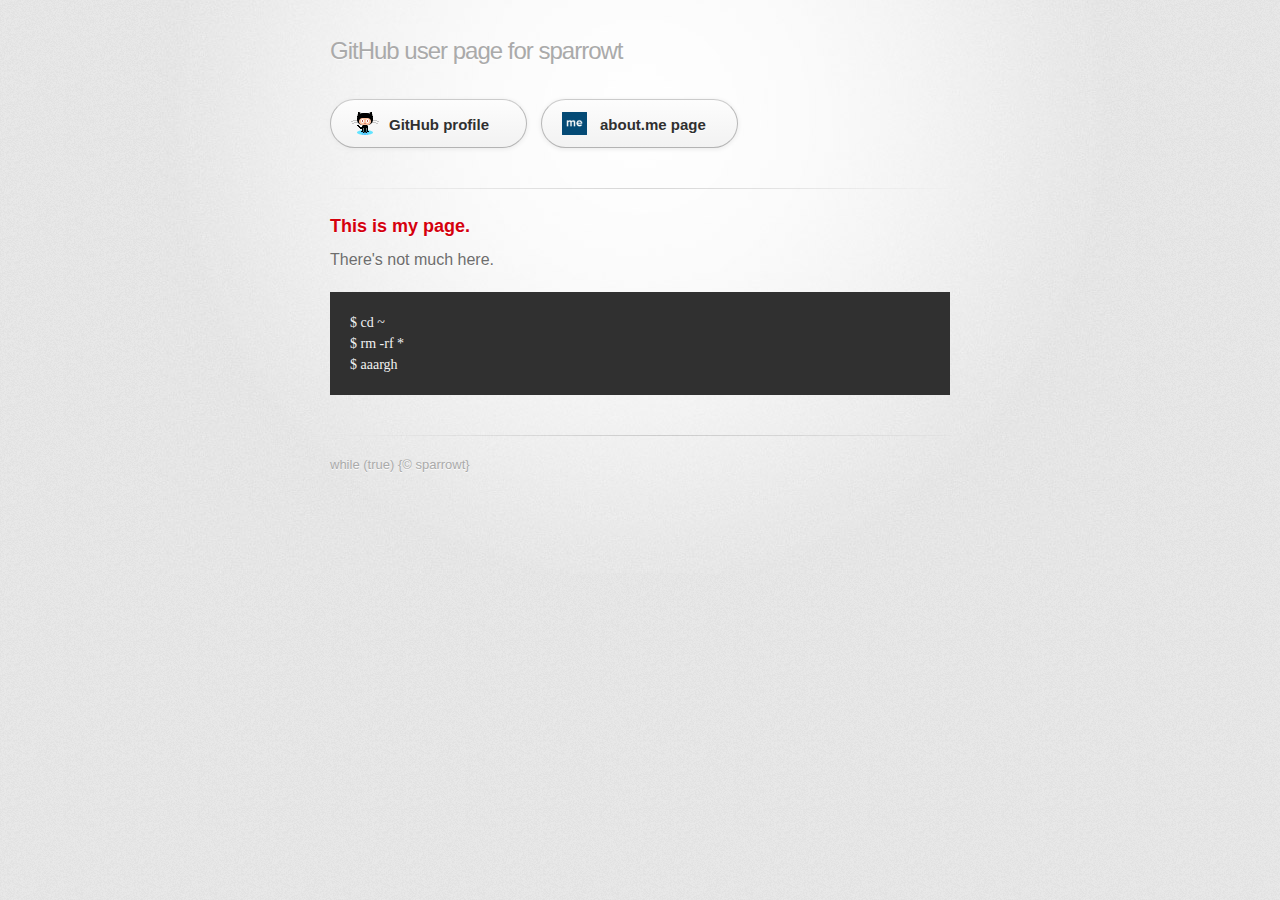
<file: index.html>
<!DOCTYPE html>
<html>
  <head>
    <meta charset='utf-8'>
    <meta http-equiv="X-UA-Compatible" content="chrome=1">
    <link href='https://fonts.googleapis.com/css?family=Chivo:900' rel='stylesheet' type='text/css'>
    <link rel="stylesheet" type="text/css" href="stylesheets/stylesheet.css" media="screen" />
    <link rel="stylesheet" type="text/css" href="stylesheets/print.css" media="print" />
    <!--[if lt IE 9]>
    <script src="//html5shiv.googlecode.com/svn/trunk/html5.js"></script>
    <![endif]-->
    <title>sparrowt.github.io by sparrowt</title>
  </head>

  <body>
    <div id="container">
      <div class="inner">

        <header>
          <h2>GitHub user page for sparrowt</h2>
        </header>

        <section id="links" class="clearfix">
          <a href="https://github.com/sparrowt" id="view-on-github" class="button"><span>GitHub profile</span></a>
          <a href="http://about.me/tomsparrow" id="about-me-profile" class="button"><span>about.me page</span></a>
        </section>

        <hr>

        <section id="main_content">
          <h3>This is my page.</h3>
          <p>There's not much here.</p>

<pre><code>$ cd ~
$ rm -rf *
$ aaargh</code></pre>

        </section>

        <footer>
          while (true) {&copy; sparrowt}
        </footer>

      </div>
    </div>
  </body>
</html>
</file>
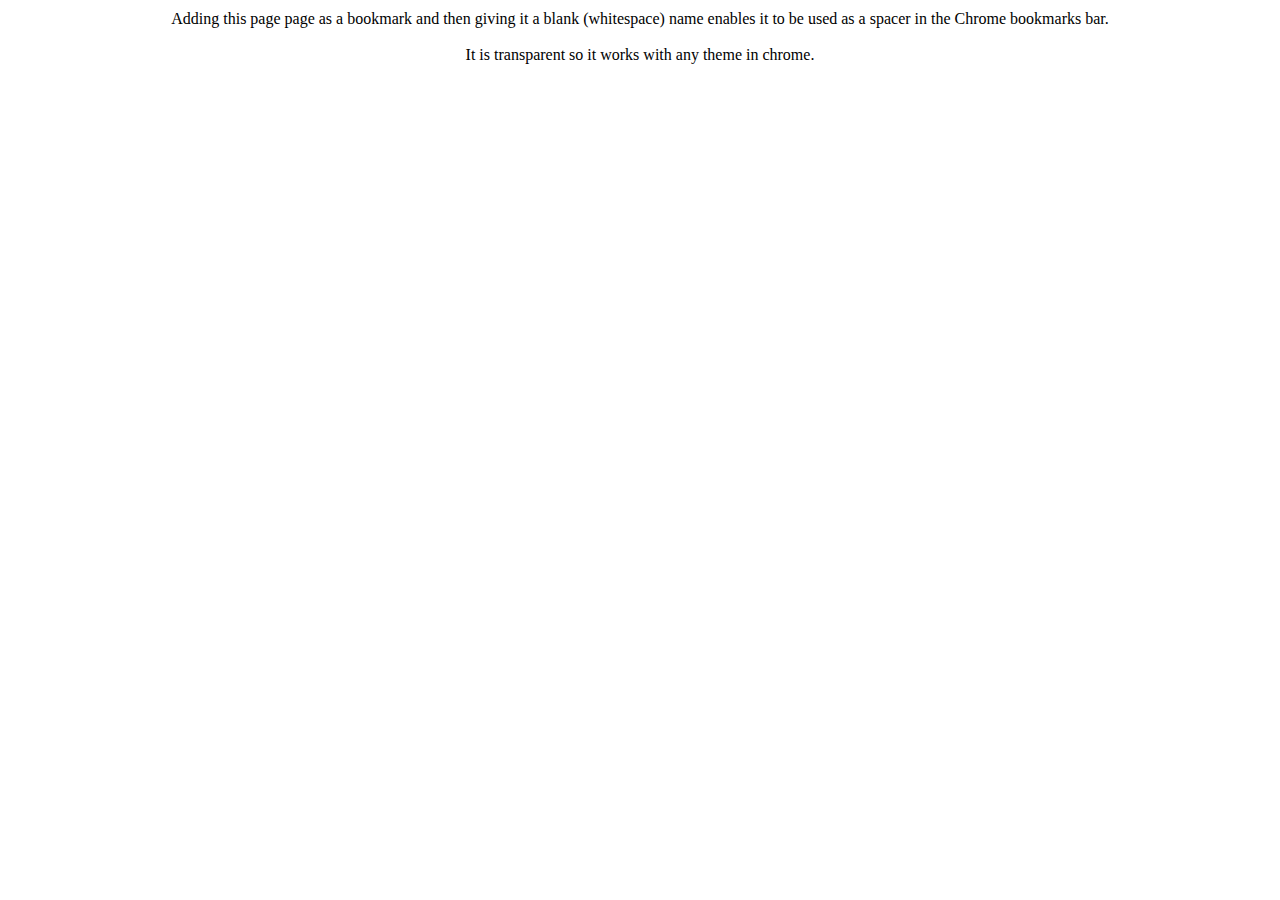
<file: icon-transparent.html>
<!DOCTYPE HTML PUBLIC "-//W3C//DTD HTML 4.0 Transitional//EN">
<html>
<head>
	<link rel="icon" href="icon-transparent.png">
	<title>Temp</title>
</head>

<body topmargin=10 leftmargin=5>

<center>
	Adding this page page as a bookmark and then giving it a blank (whitespace) name enables it to be used as a spacer in the Chrome bookmarks bar.
<br><br>
	It is transparent so it works with any theme in chrome.
</center>


</body>
</html>
</file>
<file: stylesheets/print.css>
html, body, div, span, applet, object, iframe,
h1, h2, h3, h4, h5, h6, p, blockquote, pre,
a, abbr, acronym, address, big, cite, code,
del, dfn, em, img, ins, kbd, q, s, samp,
small, strike, strong, sub, sup, tt, var,
b, u, i, center,
dl, dt, dd, ol, ul, li,
fieldset, form, label, legend,
table, caption, tbody, tfoot, thead, tr, th, td,
article, aside, canvas, details, embed, 
figure, figcaption, footer, header, hgroup, 
menu, nav, output, ruby, section, summary,
time, mark, audio, video {
  margin: 0;
  padding: 0;
  border: 0;
  font-size: 100%;
  font: inherit;
  vertical-align: baseline;
}
/* HTML5 display-role reset for older browsers */
article, aside, details, figcaption, figure, 
footer, header, hgroup, menu, nav, section {
  display: block;
}
body {
  line-height: 1;
}
ol, ul {
  list-style: none;
}
blockquote, q {
  quotes: none;
}
blockquote:before, blockquote:after,
q:before, q:after {
  content: '';
  content: none;
}
table {
  border-collapse: collapse;
  border-spacing: 0;
}
body {
  font-size: 13px;
  line-height: 1.5; 
  font-family: 'Helvetica Neue', Helvetica, Arial, serif;
  color: #000;
}

a {
  color: #d5000d;
  font-weight: bold;
}

header {
  padding-top: 35px;
  padding-bottom: 10px;
}

header h1 {
  font-weight: bold;
  letter-spacing: -1px;
  font-size: 48px;
  color: #303030;
  line-height: 1.2;
}

header h2 {
  letter-spacing: -1px;
  font-size: 24px;
  color: #aaa;
  font-weight: normal;
  line-height: 1.3;
}
#downloads {
  display: none;
}
#main_content {
  padding-top: 20px;
}

code, pre {
  font-family: Monaco, "Bitstream Vera Sans Mono", "Lucida Console", Terminal;
  color: #222;
  margin-bottom: 30px;
  font-size: 12px;
}

code {
  padding: 0 3px;
}

pre {
  border: solid 1px #ddd;
  padding: 20px;
  overflow: auto;
}
pre code {
  padding: 0;
}

ul, ol, dl {
  margin-bottom: 20px;
}


/* COMMON STYLES */

table {
  width: 100%;
  border: 1px solid #ebebeb;
}

th {
  font-weight: 500;
}

td {
  border: 1px solid #ebebeb;
  text-align: center; 
  font-weight: 300;
}

form {
  background: #f2f2f2;
  padding: 20px;
  
}


/* GENERAL ELEMENT TYPE STYLES */

h1 {
  font-size: 2.8em;
} 

h2 {
  font-size: 22px;
  font-weight: bold;
  color: #303030;
  margin-bottom: 8px;
} 

h3 {
  color: #d5000d;
  font-size: 18px;
  font-weight: bold;
  margin-bottom: 8px;
} 
 
h4 {
  font-size: 16px;
  color: #303030;
  font-weight: bold;
} 

h5 {
  font-size: 1em;
  color: #303030;
} 

h6 {
  font-size: .8em;
  color: #303030;
} 

p {
  font-weight: 300;
  margin-bottom: 20px;
}
 
a {
  text-decoration: none;
}

p a {
  font-weight: 400;
}

blockquote {
  font-size: 1.6em;
  border-left: 10px solid #e9e9e9;
  margin-bottom: 20px;
  padding: 0 0 0 30px;
}

ul li {
  list-style: disc inside;
  padding-left: 20px;
}

ol li {
  list-style: decimal inside;
  padding-left: 3px;
}

dl dd {
  font-style: italic;
  font-weight: 100;
}

footer {
  margin-top: 40px;
  padding-top: 20px;
  padding-bottom: 30px;
  font-size: 13px;
  color: #aaa;
}

footer a {
  color: #666;
}

/* MISC */
.clearfix:after {
  clear: both;
  content: '.';
  display: block;
  visibility: hidden;
  height: 0;
}

.clearfix {display: inline-block;}
* html .clearfix {height: 1%;}
.clearfix {display: block;}
</file>
<file: stylesheets/stylesheet.css>
/* http://meyerweb.com/eric/tools/css/reset/ 
   v2.0 | 20110126
   License: none (public domain)
*/
html, body, div, span, applet, object, iframe,
h1, h2, h3, h4, h5, h6, p, blockquote, pre,
a, abbr, acronym, address, big, cite, code,
del, dfn, em, img, ins, kbd, q, s, samp,
small, strike, strong, sub, sup, tt, var,
b, u, i, center,
dl, dt, dd, ol, ul, li,
fieldset, form, label, legend,
table, caption, tbody, tfoot, thead, tr, th, td,
article, aside, canvas, details, embed, 
figure, figcaption, footer, header, hgroup, 
menu, nav, output, ruby, section, summary,
time, mark, audio, video {
	margin: 0;
	padding: 0;
	border: 0;
	font-size: 100%;
	font: inherit;
	vertical-align: baseline;
}
/* HTML5 display-role reset for older browsers */
article, aside, details, figcaption, figure, 
footer, header, hgroup, menu, nav, section {
	display: block;
}
body {
	line-height: 1;
}
ol, ul {
	list-style: none;
}
blockquote, q {
	quotes: none;
}
blockquote:before, blockquote:after,
q:before, q:after {
	content: '';
	content: none;
}
table {
	border-collapse: collapse;
	border-spacing: 0;
}

/* LAYOUT STYLES */
body {
  font-size: 1em;
  line-height: 1.5; 
  background: #e7e7e7 url(../images/body-bg.png) 0 0 repeat;
  font-family: 'Helvetica Neue', Helvetica, Arial, serif;
  text-shadow: 0 1px 0 rgba(255, 255, 255, 0.8);
  color: #6d6d6d;
}

a {
  color: #d5000d;
}
a:hover {
  color: #c5000c;
}

header {
  padding-top: 35px;
  padding-bottom: 25px;
}

header h1 {
  font-family: 'Chivo', 'Helvetica Neue', Helvetica, Arial, serif; font-weight: 900;
  letter-spacing: -1px;
  font-size: 48px;
  color: #303030;
  line-height: 1.2;
}

header h2 {
  letter-spacing: -1px;
  font-size: 24px;
  color: #aaa;
  font-weight: normal;
  line-height: 1.3;
}

#container {
  background: transparent url(../images/highlight-bg.jpg) 50% 0 no-repeat;
  min-height: 595px;
}

.inner {
  width: 620px;
  margin: 0 auto;
}

#container .inner img {
  max-width: 100%;
}

#links {
  margin-bottom: 40px;
}

a.button {
  -moz-border-radius: 30px;
  -webkit-border-radius: 30px;                     
  border-radius: 30px;
  border-top: solid 1px #cbcbcb;
  border-left: solid 1px #b7b7b7;
  border-right: solid 1px #b7b7b7;
  border-bottom: solid 1px #b3b3b3;
  color: #303030;
  line-height: 25px;
  font-weight: bold;
  font-size: 15px;
  padding: 12px 8px 12px 8px;
  display: block;
  float: left;
  width: 179px;
  margin-right: 14px;  
  background: #fdfdfd; /* Old browsers */
  background: -moz-linear-gradient(top,  #fdfdfd 0%, #f2f2f2 100%); /* FF3.6+ */
  background: -webkit-gradient(linear, left top, left bottom, color-stop(0%,#fdfdfd), color-stop(100%,#f2f2f2)); /* Chrome,Safari4+ */
  background: -webkit-linear-gradient(top,  #fdfdfd 0%,#f2f2f2 100%); /* Chrome10+,Safari5.1+ */
  background: -o-linear-gradient(top,  #fdfdfd 0%,#f2f2f2 100%); /* Opera 11.10+ */
  background: -ms-linear-gradient(top,  #fdfdfd 0%,#f2f2f2 100%); /* IE10+ */
  background: linear-gradient(top,  #fdfdfd 0%,#f2f2f2 100%); /* W3C */
  filter: progid:DXImageTransform.Microsoft.gradient( startColorstr='#fdfdfd', endColorstr='#f2f2f2',GradientType=0 ); /* IE6-9 */
  -webkit-box-shadow: 10px 10px 5px #888;
  -moz-box-shadow: 10px 10px 5px #888;
  box-shadow: 0px 1px 5px #e8e8e8;
}
a.button:hover {
  border-top: solid 1px #b7b7b7;
  border-left: solid 1px #b3b3b3;
  border-right: solid 1px #b3b3b3;
  border-bottom: solid 1px #b3b3b3;
  background: #fafafa; /* Old browsers */
  background: -moz-linear-gradient(top,  #fdfdfd 0%, #f6f6f6 100%); /* FF3.6+ */
  background: -webkit-gradient(linear, left top, left bottom, color-stop(0%,#fdfdfd), color-stop(100%,#f6f6f6)); /* Chrome,Safari4+ */
  background: -webkit-linear-gradient(top,  #fdfdfd 0%,#f6f6f6 100%); /* Chrome10+,Safari5.1+ */
  background: -o-linear-gradient(top,  #fdfdfd 0%,#f6f6f6 100%); /* Opera 11.10+ */
  background: -ms-linear-gradient(top,  #fdfdfd 0%,#f6f6f6 100%); /* IE10+ */
  background: linear-gradient(top,  #fdfdfd 0%,#f6f6f6, 100%); /* W3C */
  filter: progid:DXImageTransform.Microsoft.gradient( startColorstr='#fdfdfd', endColorstr='#f6f6f6',GradientType=0 ); /* IE6-9 */
}

a.button span {
  padding-left: 50px;
  display: block;
  height: 23px;
}

#view-on-github span {
  background: transparent url(../images/octocat-icon.png) 12px 50% no-repeat;
}
#about-me-profile span {
  background: transparent url(../images/about-me-icon.png) 12px 50% no-repeat;
  background-size: 25px;
}

code, pre {
  font-family: Monaco, "Bitstream Vera Sans Mono", "Lucida Console", Terminal;
  color: #222;
  margin-bottom: 30px;
  font-size: 14px;
}

code {
  background-color: #f2f2f2;
  border: solid 1px #ddd;
  padding: 0 3px;
}

pre {
  padding: 20px;
  background: #303030;
  color: #f2f2f2;
  text-shadow: none;
  overflow: auto;
}
pre code {
  color: #f2f2f2;
  background-color: #303030;
  border: none;
  padding: 0;
}

ul, ol, dl {
  margin-bottom: 20px;
}


/* COMMON STYLES */

hr {
  height: 1px;
  line-height: 1px;
  margin-top: 1em;
  padding-bottom: 1em;
  border: none;
  background: transparent url('../images/hr.png') 50% 0 no-repeat;
}

strong {
  font-weight: bold;
}

em {
  font-style: italic;
}

table {
  width: 100%;
  border: 1px solid #ebebeb;
}

th {
  font-weight: 500;
}

td {
  border: 1px solid #ebebeb;
  text-align: center; 
  font-weight: 300;
}

form {
  background: #f2f2f2;
  padding: 20px;
  
}


/* GENERAL ELEMENT TYPE STYLES */

h1 {
  font-size: 32px;
} 

h2 {
  font-size: 22px;
  font-weight: bold;
  color: #303030;
  margin-bottom: 8px;
} 

h3 {
  color: #d5000d;
  font-size: 18px;
  font-weight: bold;
  margin-bottom: 8px;
} 
 
h4 {
  font-size: 16px;
  color: #303030;
  font-weight: bold;
} 

h5 {
  font-size: 1em;
  color: #303030;
} 

h6 {
  font-size: .8em;
  color: #303030;
} 

p {
  font-weight: 300;
  margin-bottom: 20px;
}
 
a {
  text-decoration: none;
}

p a {
  font-weight: 400;
}

blockquote {
  font-size: 1.6em;
  border-left: 10px solid #e9e9e9;
  margin-bottom: 20px;
  padding: 0 0 0 30px;
}

ul li {
  list-style: disc inside;
  padding-left: 20px;
}

ol li {
  list-style: decimal inside;
  padding-left: 3px;
}

dl dt {
  color: #303030;
}

footer {
  background: transparent url('../images/hr.png') 0 0 no-repeat;
  margin-top: 40px;
  padding-top: 20px;
  padding-bottom: 30px;
  font-size: 13px;
  color: #aaa;
}

footer a {
  color: #666;
}
footer a:hover {
  color: #444;
}

/* MISC */
.clearfix:after {
  clear: both;
  content: '.';
  display: block;
  visibility: hidden;
  height: 0;
}

.clearfix {display: inline-block;}
* html .clearfix {height: 1%;}
.clearfix {display: block;}

/* #Media Queries
================================================== */

/* Smaller than standard 960 (devices and browsers) */
@media only screen and (max-width: 959px) {}

/* Tablet Portrait size to standard 960 (devices and browsers) */
@media only screen and (min-width: 768px) and (max-width: 959px) {}

/* All Mobile Sizes (devices and browser) */
@media only screen and (max-width: 767px) {
  header {
    padding-top: 10px;
    padding-bottom: 10px;
  }
  #links {
    margin-bottom: 25px;
  }
  .inner {
    width: 94%;
    margin: 0 auto;
  }
}

/* Mobile Landscape Size to Tablet Portrait (devices and browsers) */
@media only screen and (min-width: 480px) and (max-width: 767px) {}

/* Mobile Portrait Size to Mobile Landscape Size (devices and browsers) */
@media only screen and (max-width: 479px) {}
</file>
